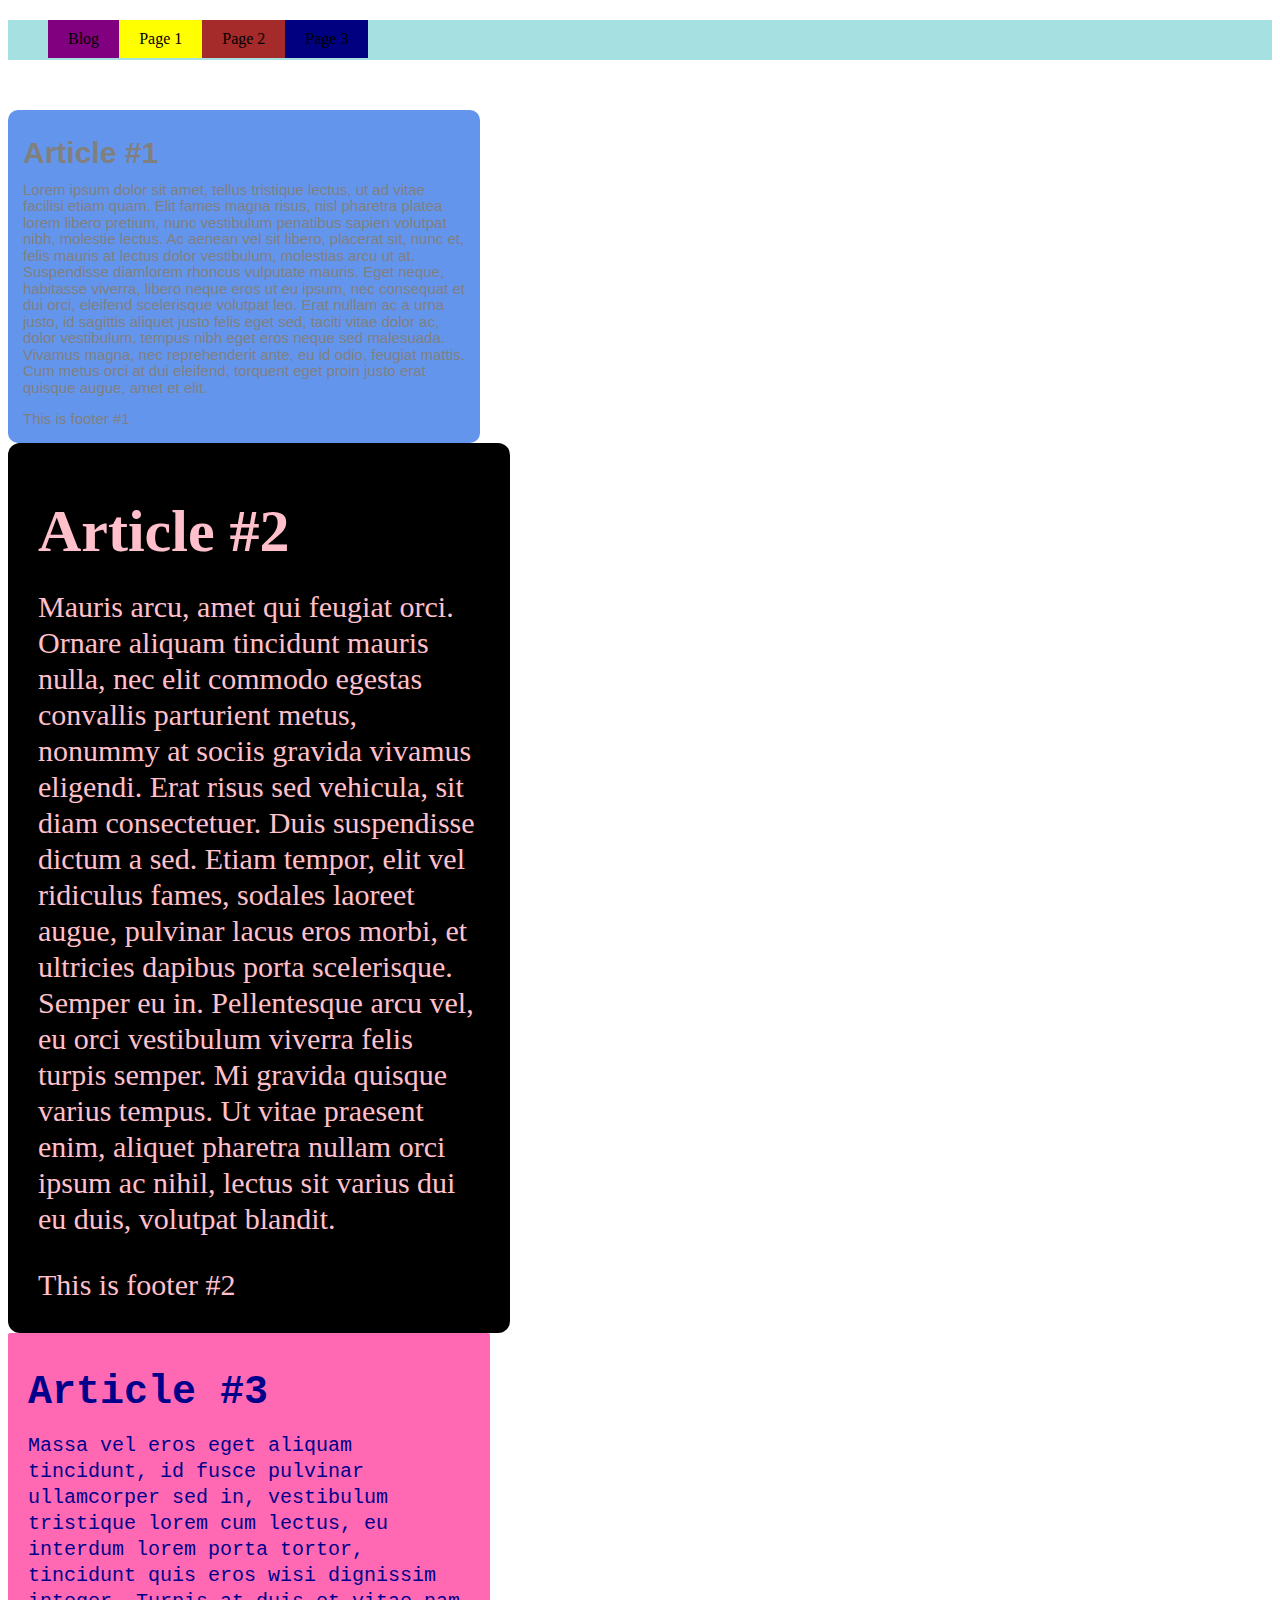
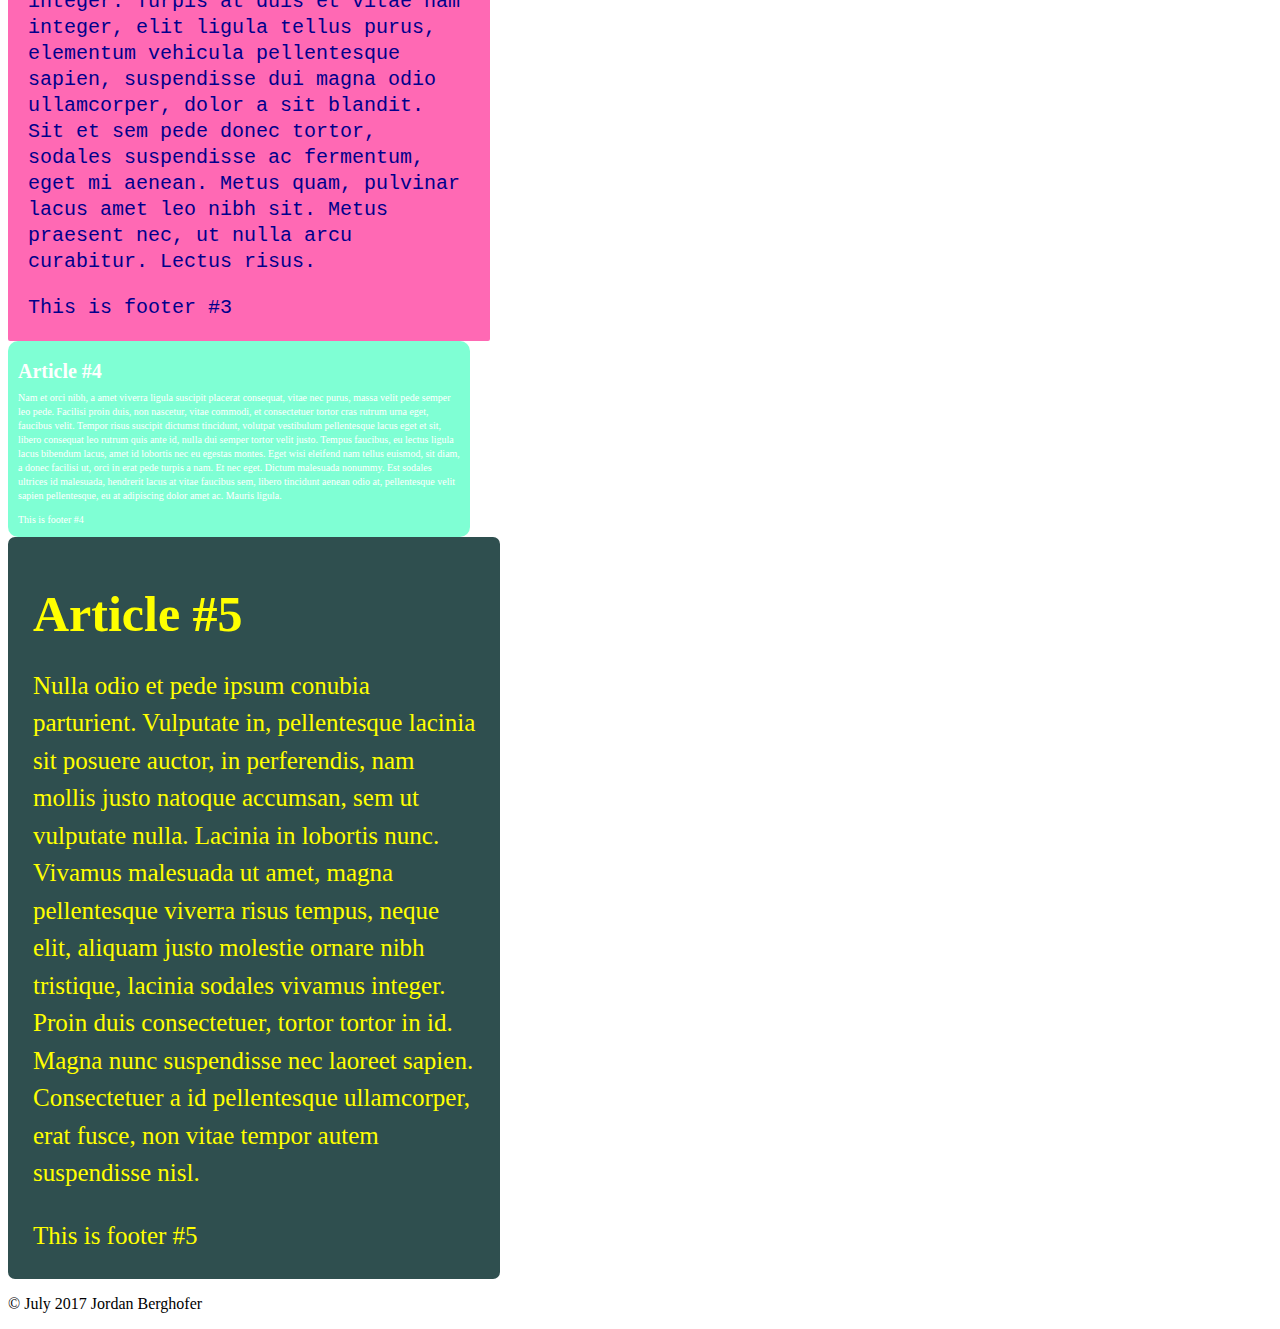
<file: index.html>
<!DOCTYPE html>
<html>
	<head>
		<title>Jordan's Very First Blog</title>
		<meta charset="utf-8">
		<link rel="stylesheet" type="text/css" href="styling.css">


	</head>

	<body>
		<header>
			<nav>
			
				<div class="nav">
					<ul>

							
							<li><a class="blog" href="index.html">Blog</a></li>
							

							
							<li><a class="pg1" href="pg1.html">Page 1</a></li>
							

							
							<li><a class="pg2" href="pg2.html">Page 2</a></li>
							

							
							<li><a class="pg3" href="pg3.html">Page 3</a></li>
							

					</ul>
				</div>
			</nav>
		</header>

		<article>
				<section>

				<div class="wrapper"></div>

					<div class="article1">

						<h1>Article #1</h1>

						<p>	Lorem ipsum dolor sit amet, tellus tristique lectus, ut ad vitae facilisi etiam quam. Elit fames magna risus, nisl pharetra platea lorem libero pretium, nunc vestibulum penatibus sapien volutpat nibh, molestie lectus. Ac aenean vel sit libero, placerat sit, nunc et, felis mauris at lectus dolor vestibulum, molestias arcu ut at. Suspendisse diamlorem rhoncus vulputate mauris. Eget neque, habitasse viverra, libero neque eros ut eu ipsum, nec consequat et dui orci, eleifend scelerisque volutpat leo. Erat nullam ac a urna justo, id sagittis aliquet justo felis eget sed, taciti vitae dolor ac, dolor vestibulum, tempus nibh eget eros neque sed malesuada. Vivamus magna, nec reprehenderit ante, eu id odio, feugiat mattis. Cum metus orci at dui eleifend, torquent eget proin justo erat quisque augue, amet et elit.</p>

						<footer>This is footer #1</footer>

					</div>

				</section>
			</article>

			<article>
				<section>

					<div class="article2">

						<h1>Article #2</h1>

						<p>	Mauris arcu, amet qui feugiat orci. Ornare aliquam tincidunt mauris nulla, nec elit commodo egestas convallis parturient metus, nonummy at sociis gravida vivamus eligendi. Erat risus sed vehicula, sit diam consectetuer. Duis suspendisse dictum a sed. Etiam tempor, elit vel ridiculus fames, sodales laoreet augue, pulvinar lacus eros morbi, et ultricies dapibus porta scelerisque. Semper eu in. Pellentesque arcu vel, eu orci vestibulum viverra felis turpis semper. Mi gravida quisque varius tempus. Ut vitae praesent enim, aliquet pharetra nullam orci ipsum ac nihil, lectus sit varius dui eu duis, volutpat blandit.</p>

						<footer>This is footer #2</footer>

					</div>

				</section>
			</article>
			

			<article>
				<section>

					<div class="article3">

						<h1>Article #3</h1>

						<p>	 Massa vel eros eget aliquam tincidunt, id fusce pulvinar ullamcorper sed in, vestibulum tristique lorem cum lectus, eu interdum lorem porta tortor, tincidunt quis eros wisi dignissim integer. Turpis at duis et vitae nam integer, elit ligula tellus purus, elementum vehicula pellentesque sapien, suspendisse dui magna odio ullamcorper, dolor a sit blandit. Sit et sem pede donec tortor, sodales suspendisse ac fermentum, eget mi aenean. Metus quam, pulvinar lacus amet leo nibh sit. Metus praesent nec, ut nulla arcu curabitur. Lectus risus.</p>

						<footer>This is footer #3</footer>

					</div>

				</section>
			</article>

			<article>
				<section>

					<div class="article4">

						<h1>Article #4</h1>

						<p>	Nam et orci nibh, a amet viverra ligula suscipit placerat consequat, vitae nec purus, massa velit pede semper leo pede. Facilisi proin duis, non nascetur, vitae commodi, et consectetuer tortor cras rutrum urna eget, faucibus velit. Tempor risus suscipit dictumst tincidunt, volutpat vestibulum pellentesque lacus eget et sit, libero consequat leo rutrum quis ante id, nulla dui semper tortor velit justo. Tempus faucibus, eu lectus ligula lacus bibendum lacus, amet id lobortis nec eu egestas montes. Eget wisi eleifend nam tellus euismod, sit diam, a donec facilisi ut, orci in erat pede turpis a nam. Et nec eget. Dictum malesuada nonummy. Est sodales ultrices id malesuada, hendrerit lacus at vitae faucibus sem, libero tincidunt aenean odio at, pellentesque velit sapien pellentesque, eu at adipiscing dolor amet ac. Mauris ligula.</p>

						<footer>This is footer #4</footer>

					</div>

				</section>
			</article>

			<article>
				<section>

					<div class="article5">

					<h1>Article #5</h1>

					<p>	Nulla odio et pede ipsum conubia parturient. Vulputate in, pellentesque lacinia sit posuere auctor, in perferendis, nam mollis justo natoque accumsan, sem ut vulputate nulla. Lacinia in lobortis nunc. Vivamus malesuada ut amet, magna pellentesque viverra risus tempus, neque elit, aliquam justo molestie ornare nibh tristique, lacinia sodales vivamus integer. Proin duis consectetuer, tortor tortor in id. Magna nunc suspendisse nec laoreet sapien. Consectetuer a id pellentesque ullamcorper, erat fusce, non vitae tempor autem suspendisse nisl.</p>

					<footer>This is footer #5</footer>

				</section>
			</article>

	</body>
	<footer>
		<p>
			&copy; July 2017 Jordan Berghofer 
		</p>
	</footer>
</html>
</file>
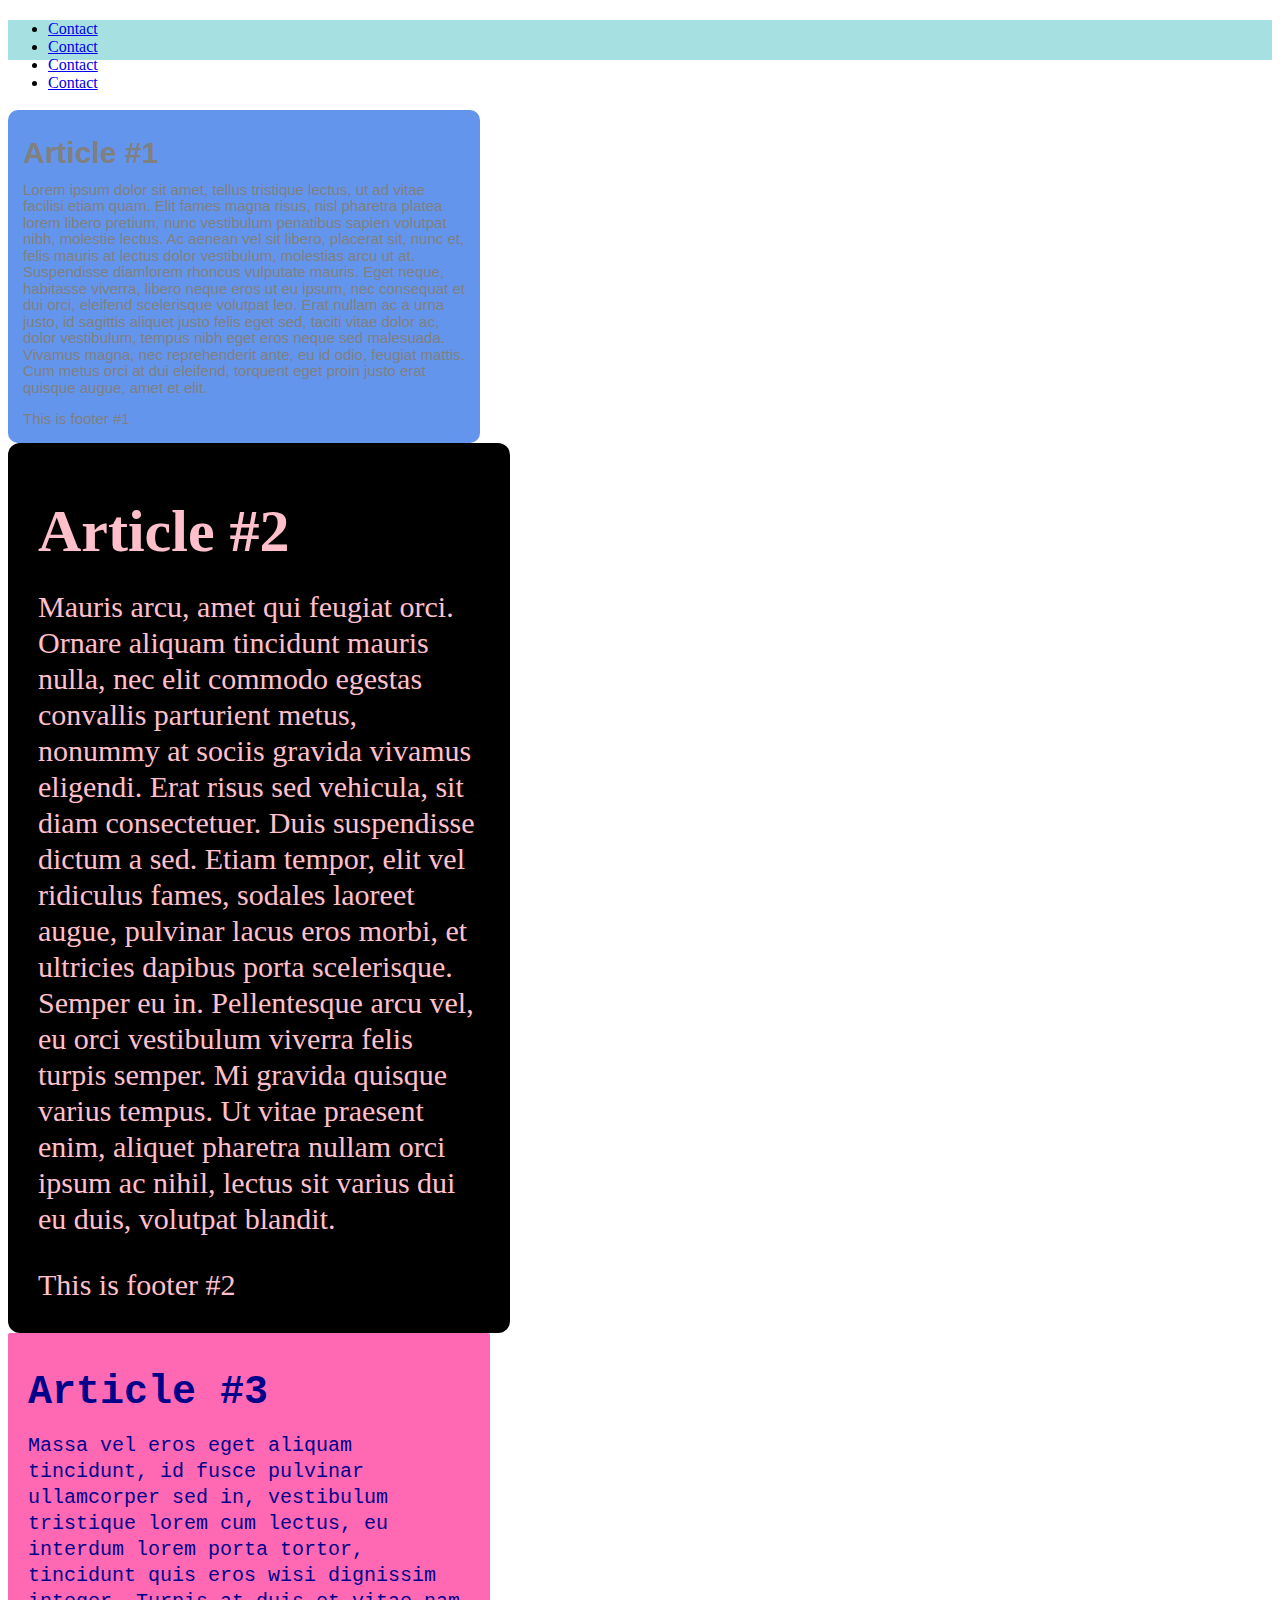
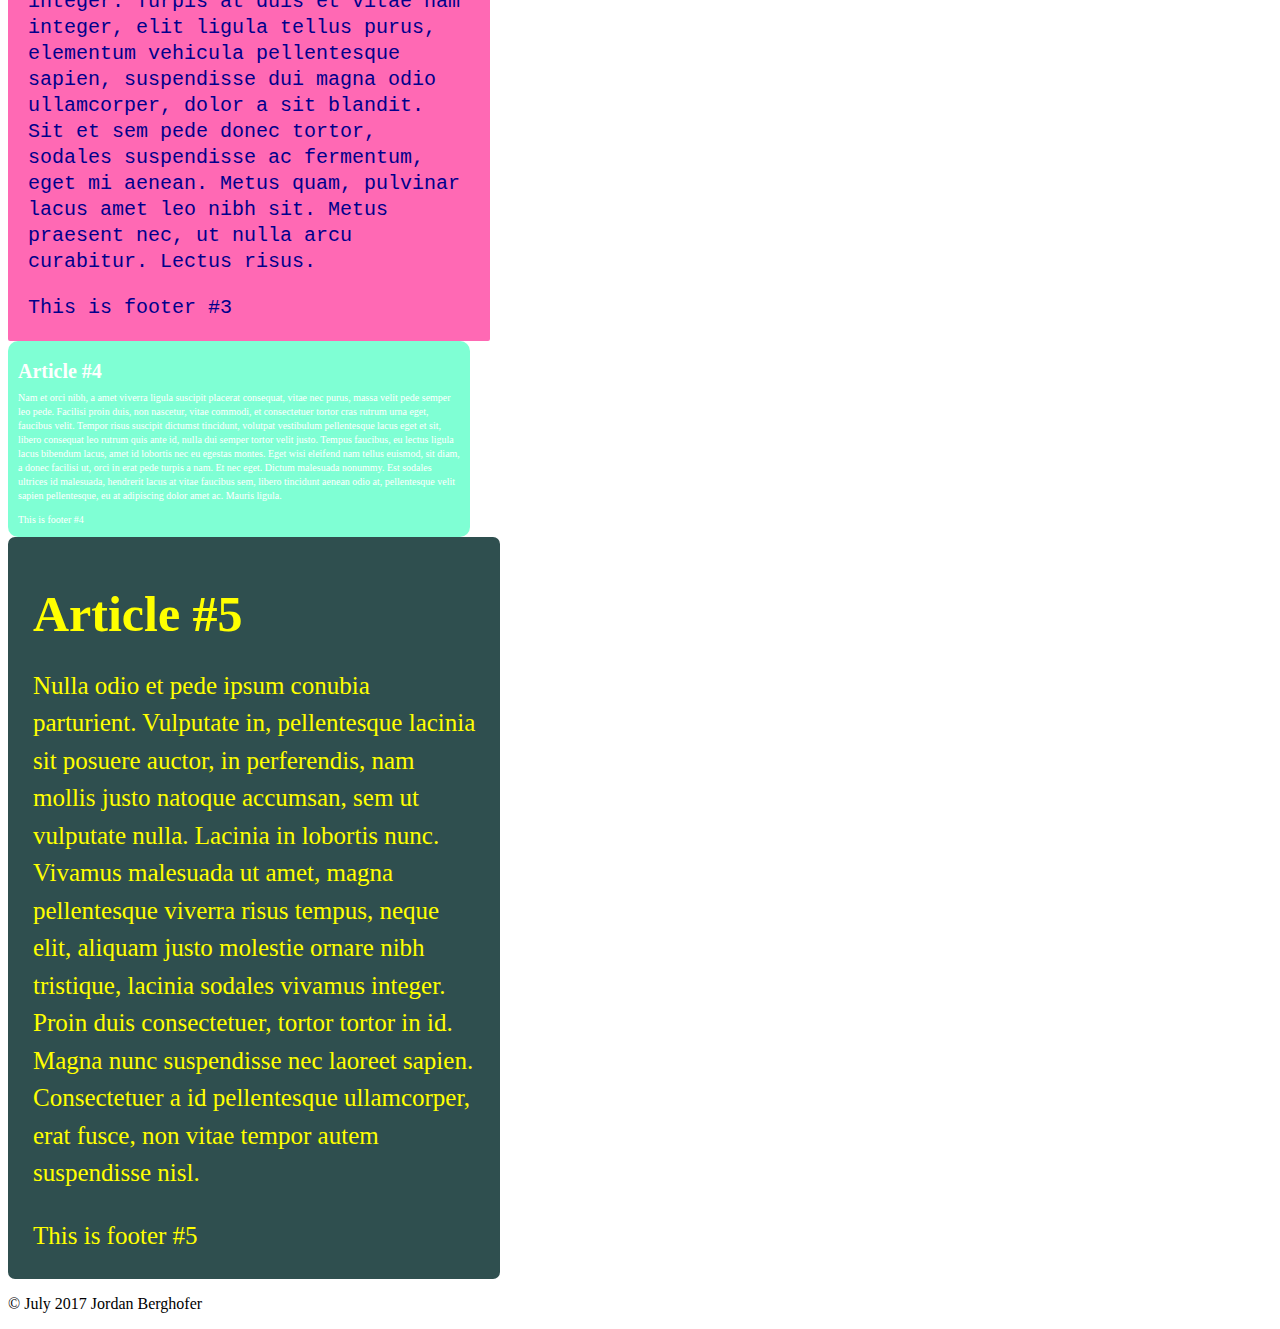
<file: pg1.html>
<!DOCTYPE html>
<html>
	<head>
		<title>Jordan's Very First Blog</title>
		<meta charset="utf-8">
		<link rel="stylesheet" type="text/css" href="styling.css">


	</head>

	<body>
		<header>
			<nav>
				<ul class="nav">

						<li class="Navbar"><a href="index.html">Contact</a></li>
						<li class="Navbar"><a href="pg1.html">Contact</a></li>
						<li class="Navbar"><a href="pg2.html">Contact</a></li>
						<li class="Navbar"><a href="pg3.html">Contact</a></li>
				</ul>
			</nav>
		</header>

		<article>
				<section>

				<div class="wrapper"></div>

					<div class="article1">

						<h1>Article #1</h1>

						<p>	Lorem ipsum dolor sit amet, tellus tristique lectus, ut ad vitae facilisi etiam quam. Elit fames magna risus, nisl pharetra platea lorem libero pretium, nunc vestibulum penatibus sapien volutpat nibh, molestie lectus. Ac aenean vel sit libero, placerat sit, nunc et, felis mauris at lectus dolor vestibulum, molestias arcu ut at. Suspendisse diamlorem rhoncus vulputate mauris. Eget neque, habitasse viverra, libero neque eros ut eu ipsum, nec consequat et dui orci, eleifend scelerisque volutpat leo. Erat nullam ac a urna justo, id sagittis aliquet justo felis eget sed, taciti vitae dolor ac, dolor vestibulum, tempus nibh eget eros neque sed malesuada. Vivamus magna, nec reprehenderit ante, eu id odio, feugiat mattis. Cum metus orci at dui eleifend, torquent eget proin justo erat quisque augue, amet et elit.</p>

						<footer>This is footer #1</footer>

					</div>

				</section>
			</article>

			<article>
				<section>

					<div class="article2">

						<h1>Article #2</h1>

						<p>	Mauris arcu, amet qui feugiat orci. Ornare aliquam tincidunt mauris nulla, nec elit commodo egestas convallis parturient metus, nonummy at sociis gravida vivamus eligendi. Erat risus sed vehicula, sit diam consectetuer. Duis suspendisse dictum a sed. Etiam tempor, elit vel ridiculus fames, sodales laoreet augue, pulvinar lacus eros morbi, et ultricies dapibus porta scelerisque. Semper eu in. Pellentesque arcu vel, eu orci vestibulum viverra felis turpis semper. Mi gravida quisque varius tempus. Ut vitae praesent enim, aliquet pharetra nullam orci ipsum ac nihil, lectus sit varius dui eu duis, volutpat blandit.</p>

						<footer>This is footer #2</footer>

					</div>

				</section>
			</article>
			

			<article>
				<section>

					<div class="article3">

						<h1>Article #3</h1>

						<p>	 Massa vel eros eget aliquam tincidunt, id fusce pulvinar ullamcorper sed in, vestibulum tristique lorem cum lectus, eu interdum lorem porta tortor, tincidunt quis eros wisi dignissim integer. Turpis at duis et vitae nam integer, elit ligula tellus purus, elementum vehicula pellentesque sapien, suspendisse dui magna odio ullamcorper, dolor a sit blandit. Sit et sem pede donec tortor, sodales suspendisse ac fermentum, eget mi aenean. Metus quam, pulvinar lacus amet leo nibh sit. Metus praesent nec, ut nulla arcu curabitur. Lectus risus.</p>

						<footer>This is footer #3</footer>

					</div>

				</section>
			</article>

			<article>
				<section>

					<div class="article4">

						<h1>Article #4</h1>

						<p>	Nam et orci nibh, a amet viverra ligula suscipit placerat consequat, vitae nec purus, massa velit pede semper leo pede. Facilisi proin duis, non nascetur, vitae commodi, et consectetuer tortor cras rutrum urna eget, faucibus velit. Tempor risus suscipit dictumst tincidunt, volutpat vestibulum pellentesque lacus eget et sit, libero consequat leo rutrum quis ante id, nulla dui semper tortor velit justo. Tempus faucibus, eu lectus ligula lacus bibendum lacus, amet id lobortis nec eu egestas montes. Eget wisi eleifend nam tellus euismod, sit diam, a donec facilisi ut, orci in erat pede turpis a nam. Et nec eget. Dictum malesuada nonummy. Est sodales ultrices id malesuada, hendrerit lacus at vitae faucibus sem, libero tincidunt aenean odio at, pellentesque velit sapien pellentesque, eu at adipiscing dolor amet ac. Mauris ligula.</p>

						<footer>This is footer #4</footer>

					</div>

				</section>
			</article>

			<article>
				<section>

					<div class="article5">

					<h1>Article #5</h1>

					<p>	Nulla odio et pede ipsum conubia parturient. Vulputate in, pellentesque lacinia sit posuere auctor, in perferendis, nam mollis justo natoque accumsan, sem ut vulputate nulla. Lacinia in lobortis nunc. Vivamus malesuada ut amet, magna pellentesque viverra risus tempus, neque elit, aliquam justo molestie ornare nibh tristique, lacinia sodales vivamus integer. Proin duis consectetuer, tortor tortor in id. Magna nunc suspendisse nec laoreet sapien. Consectetuer a id pellentesque ullamcorper, erat fusce, non vitae tempor autem suspendisse nisl.</p>

					<footer>This is footer #5</footer>

				</section>
			</article>

	</body>
	<footer>
		<p>
			&copy; July 2017 Jordan Berghofer 
		</p>
	</footer>
</html>
</file>
<file: styling.css>
.nav {
	background: #a7e0e0;
	height: 40px;
	margin-top: 20px;
}


/*.nav ul {
	margin; 0;
	padding: 0;
}
*/
.nav ul li {
	list-style: none;
}

.nav ul li a {
	text-decoration: none;
	float: left;
	display: inline-block;
	padding: 10px 20px;
	color: black;
	
}

.nav ul li a:hover {
	color: white;
	font-size: larger;

}


.blog {
	background-color: purple;
}

.pg1 {
	background-color: yellow;
}

.pg2 {
	background-color: brown;
}

.pg3 {
	background-color: navy;
}


.wrapper	{
	display: flex;
	width: 90%;
	margin-left: 25px;
	margin-right: 25px;
	margin-top:	25px;
	margin-bottom: 25px;
	flex-direction: column;
	flex-wrap: wrap;
	justify-content: space-around;
}

.article1	{
	background-color: #6495ED;
	width: 35%;
	height: 30%;
	font-family: "Arial";
	font-size: 15px;
	color: grey;
	line-height: 110%;
	padding: 15px;
	border: 10px;
	border-radius: 10px;
}

.article2	{
	background-color: black;
	width: 35%;
	height: 30%;
	font-family: "Times New Roman";
	font-size: 30px;
	color: pink;
	line-height: 120%;
	padding: 30px;
	border: 12px;
	border-radius: 12px;
}

.article3	{
	background-color: hotpink;
	width: 35%;
	height: 30%;
	font-family: "Courier";
	font-size: 20px;
	color: darkblue;
	line-height: 130%;
	padding: 20px;
	border: 2px;
	border-radius: 2px;
}

.article4	{
	background-color: #7FFFD4;
	width: 35%;
	height: 30%;
	font-family: "Georgia";
	font-size: 10px;
	color: white;
	line-height: 140%;
	padding: 10px;
	border: 10px;
	border-radius: 10px;
}

.article5 {
	background-color: #2F4F4F;
	width: 35%;
	height: 30%;
	font-family: "BookmanS";
	font-size: 25px;
	color: yellow;
	line-height: 150%;
	padding: 25px;
	border: 7px;
	border-radius: 7px;
}
</file>
